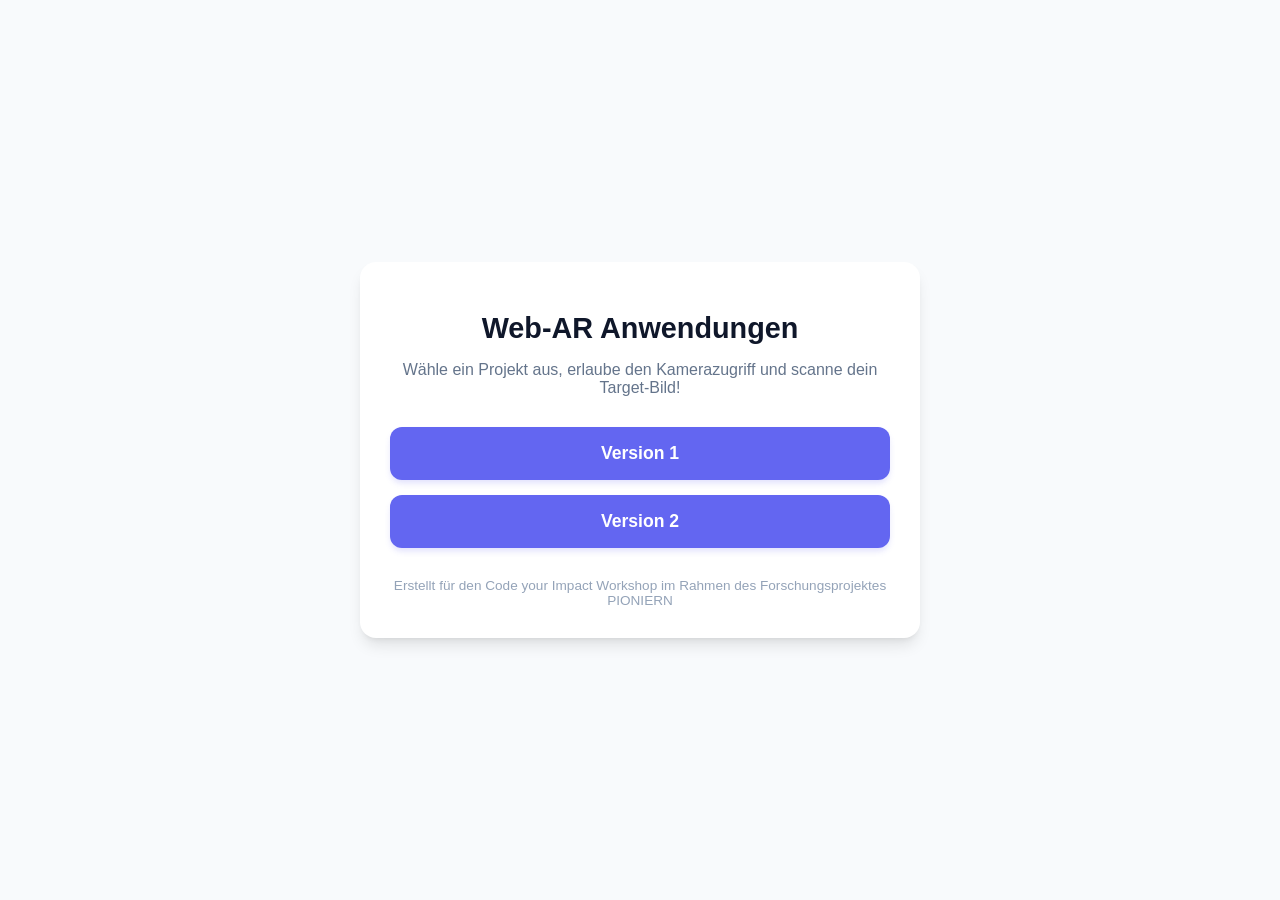
<file: index.html>
<!DOCTYPE html>
<html lang="de">
<head>
    <meta charset="UTF-8">
    <meta name="viewport" content="width=device-width, initial-scale=1.0">
    <title>Web-AR Projektübersicht</title>
    <style>
        :root {
            --primary-color: #6366f1;
            --primary-hover: #4f46e5;
            --bg-color: #f8fafc;
            --card-bg: #ffffff;
            --text-color: #1e293b;
        }

        body {
            font-family: -apple-system, BlinkMacSystemFont, "Segoe UI", Roboto, Helvetica, Arial, sans-serif;
            background-color: var(--bg-color);
            color: var(--text-color);
            margin: 0;
            padding: 20px;
            display: flex;
            flex-direction: column;
            align-items: center;
            justify-content: center;
            min-height: 100vh;
            box-sizing: border-box;
        }

        .container {
            max-width: 500px;
            width: 100%;
            background: var(--card-bg);
            padding: 30px;
            border-radius: 16px;
            box-shadow: 0 10px 15px -3px rgba(0, 0, 0, 0.1), 0 4px 6px -4px rgba(0, 0, 0, 0.1);
            text-align: center;
        }

        h1 {
            font-size: 1.8rem;
            margin-bottom: 10px;
            color: #0f172a;
        }

        p {
            font-size: 1rem;
            color: #64748b;
            margin-bottom: 30px;
        }

        .button-list {
            display: flex;
            flex-direction: column;
            gap: 15px; /* Abstand zwischen den Buttons */
        }

        .ar-button {
            display: block;
            background-color: var(--primary-color);
            color: white;
            text-decoration: none;
            padding: 16px 20px;
            border-radius: 12px;
            font-size: 1.1rem;
            font-weight: 600;
            transition: all 0.2s ease-in-out;
            box-shadow: 0 4px 6px -1px rgba(99, 102, 241, 0.2);
        }

        /* Spezialeffekt für Touch/Hover */
        .ar-button:hover, .ar-button:active {
            background-color: var(--primary-hover);
            transform: translateY(-2px);
            box-shadow: 0 10px 15px -3px rgba(99, 102, 241, 0.3);
        }

        footer {
            margin-top: 30px;
            font-size: 0.85rem;
            color: #94a3b8;
        }
    </style>
</head>
<body>

    <div class="container">
        <h1>Web-AR Anwendungen</h1>
        <p>Wähle ein Projekt aus, erlaube den Kamerazugriff und scanne dein Target-Bild!</p>

        <div class="button-list">
            <a href="./Sarah/index.html" class="ar-button">Version 1</a>
            <a href="./Version_2/index.html" class="ar-button">Version 2</a>
        </div>

        <footer>
            Erstellt für den Code your Impact Workshop im Rahmen des Forschungsprojektes PIONIERN
        </footer>
    </div>

</body>
</html>
</file>
